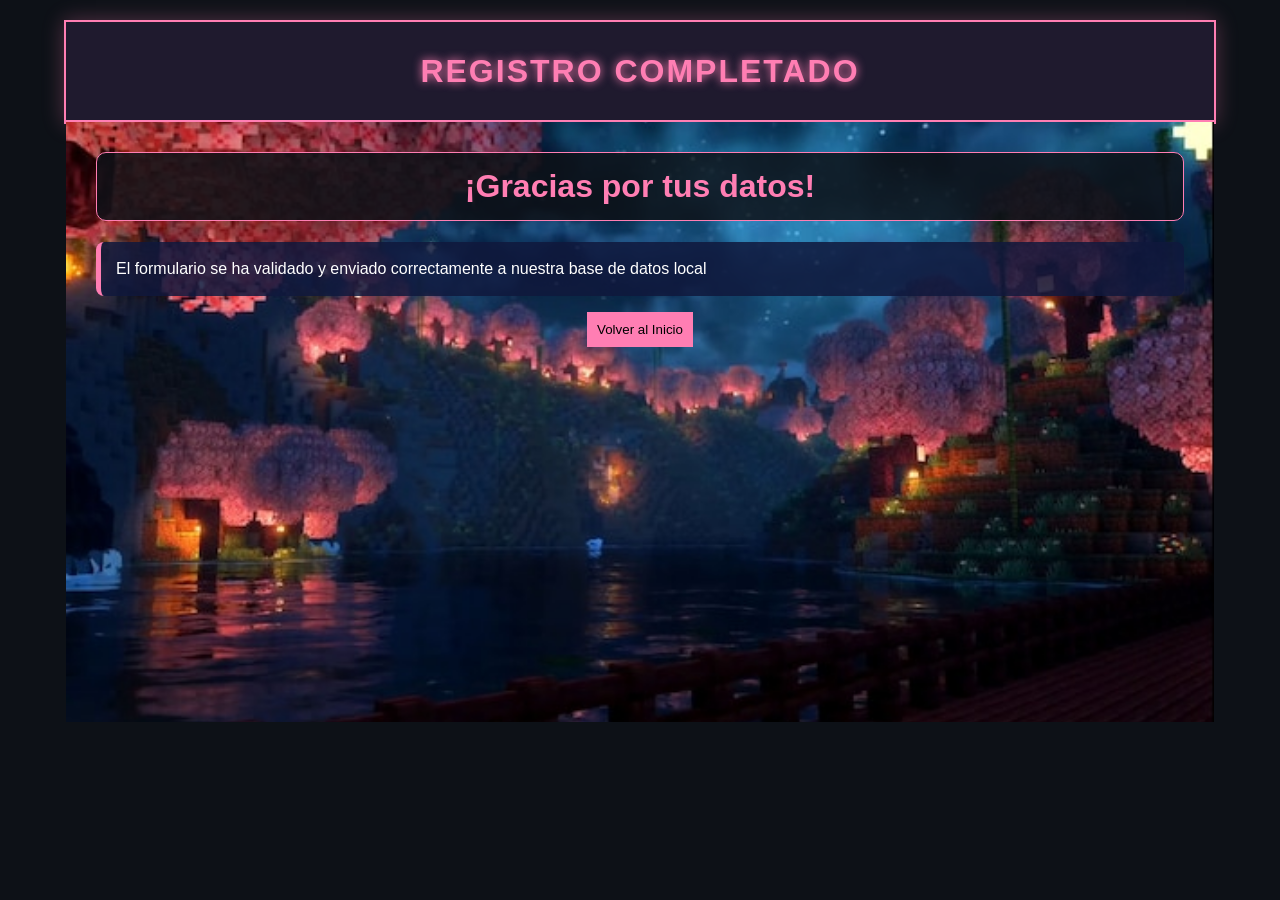
<file: exito.html>
<!DOCTYPE html>
<html lang="es">
    <head>
        <link rel="icon" href="data:,">
        <meta charset="UTF-8">
        <link rel="stylesheet" href="estilo.css">
        <title>Formulario Enviado</title>
    </head>
    <body>
        <div id="contenedor">
            <header><h1>Registro Completado</h1></header>
            <div class="derecha" style="width: 100%; text-align: center;">
                <h1>¡Gracias por tus datos!</h1>
                <p>El formulario se ha validado y enviado correctamente a nuestra base de datos local</p>
                <button onclick="window.location.href='index.html'" style="padding: 10px; background: #ff7eb3;
                border: none; cursor:pointer;">Volver al Inicio</button>
                </div>
        </div>
    </body>
</html>
</file>
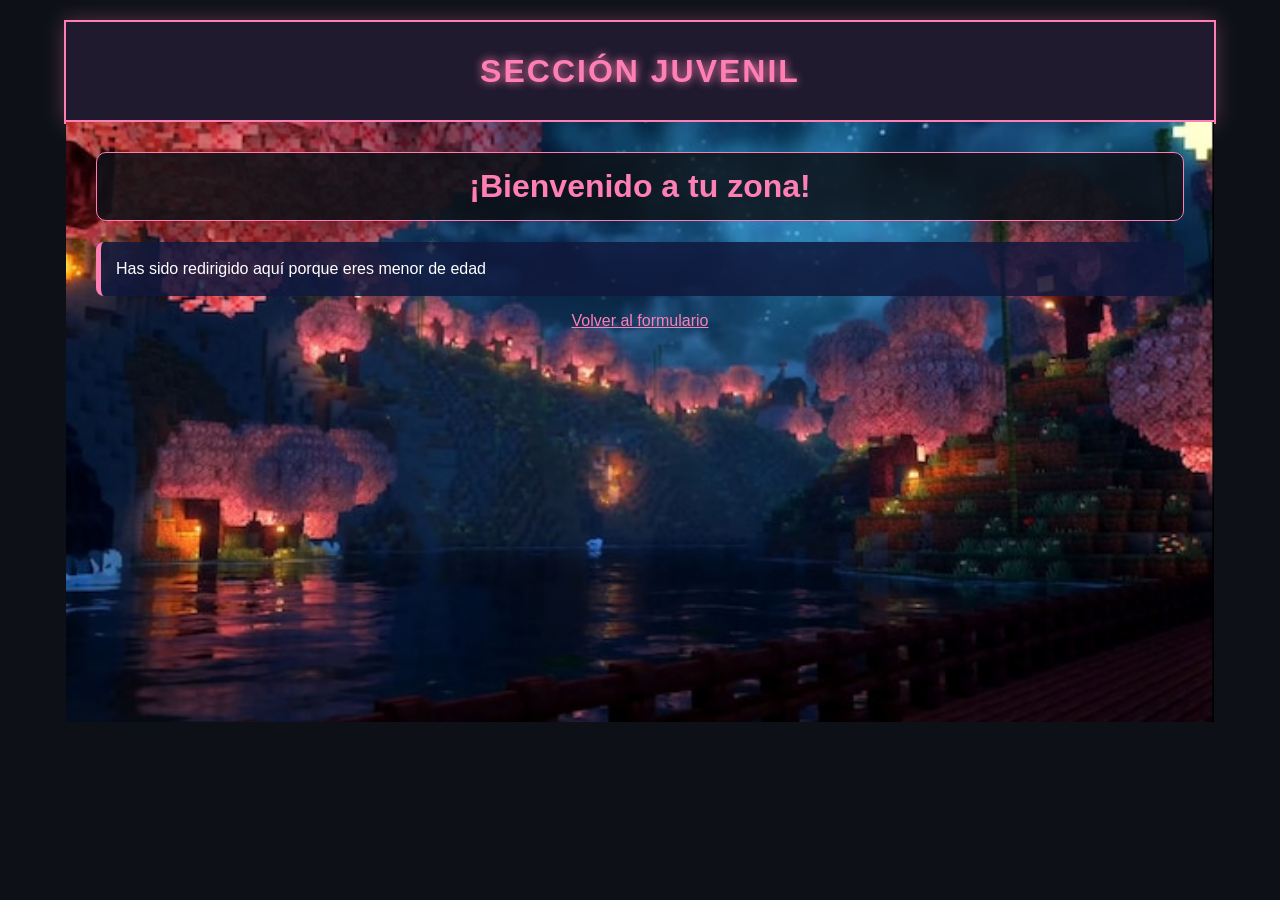
<file: infantil.html>
<!DOCTYPE html>
<html lang="es">
    <head>
        <link rel="icon" href="data:,">
        <meta charset="UTF-8">
        <link rel="stylesheet" href="estilo.css">
        <title>Zona Infantil</title>
    </head>
    <body>
        <div id="contenedor">
            <header><h1>Sección Juvenil</h1></header>
            <div class="derecha" style="width: 100%; text-align: center;">
                <h1>¡Bienvenido a tu zona!</h1>
                <p>Has sido redirigido aquí porque eres menor de edad</p>
                <a href="datos.html" style="color: #ff7eb3;">Volver al formulario </a>
            </div>
        </div>
    </body>
</html>
</file>
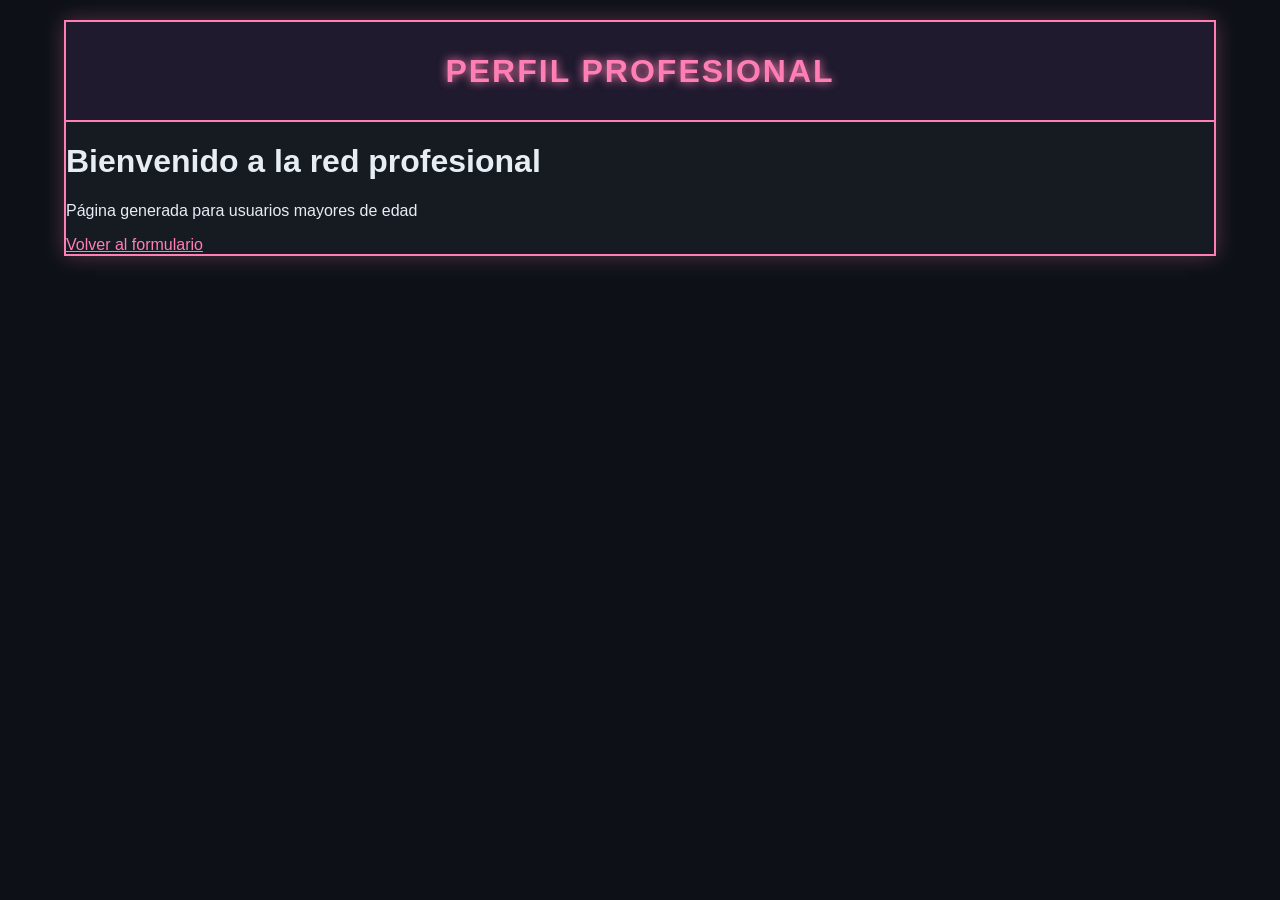
<file: profesional.html>
<!DOCTYPE html>
<html lang="es">
    <head>
        <link rel="icon" href="data:,">
        <meta charset="UTF-8">
        <link rel="stylesheet" href="estilo.css">
    </head>
    <body>
        <div id="contenedor">
            <header><h1>Perfil Profesional</h1></header>
            <h1>Bienvenido a la red profesional</h1>
            <p>Página generada para usuarios mayores de edad</p>
            <a href="datos.html" style="color: #ff7eb3">Volver al formulario</a>
        </div>
    </body>
</html>
</file>
<file: estilo.css>
* {
    box-sizing: border-box;
}

body {
    font-family: 'Segoe UI', Tahoma, Geneva, Verdana, sans-serif;
    margin: 0;
    padding: 0;
    /* Color de fondo general oscuro*/
    background-color: #0d1117; 
    color: #e6edf3;
}

/* CONTENEDOR PRINCIPAL */
#contenedor {
    width: 90%;
    margin: 20px auto;
    background-color: #161b22; 
    border: 2px solid #ff7eb3; 
    box-shadow: 0 0 20px rgba(255, 126, 179, 0.3); 
}

/* CABECERA */
header {
    width: 100%;
    height: 100px;
    background-color: #1f1a2e;
    color: #ff7eb3;
    display: flex;
    align-items: center;
    justify-content: center;
    border-bottom: 2px solid #ff7eb3;
}

header h1 {
    text-transform: uppercase;
    letter-spacing: 2px;
    text-shadow: 0 0 10px #ff7eb3; /* Efecto neón */
}

/* IZQUIERDA (MENÚ) */
.izquierda {
    width: 25%;
    height: 600px;
    float: left;
    background-color: #0d1117;
    padding: 20px;
    border-right: 1px solid #30363d;
}

/* ESTILOS DEL MENÚ */
nav ul {
    list-style-type: none;
    padding: 0;
}

nav ul li {
    margin-bottom: 15px;
}

nav ul li a {
    display: block;
    text-decoration: none;
    color: #ffffff;
    background-color: #21262d; /* Botón oscuro */
    padding: 12px;
    border: 2px solid #ff7eb3; /* Borde rosa */
    border-radius: 8px;
    text-align: center;
    transition: all 0.3s ease;
    font-weight: bold;
}

nav ul li a:hover {
    background-color: #ff7eb3; /* Al pasar el ratón, se vuelve rosa */
    color: #1f1a2e; 
    box-shadow: 0 0 15px #ff7eb3; 
}

/* DERECHA (CONTENIDOS) */
.derecha {
    width: 75%;
    height: 600px;
    float: left;
    padding: 30px;
    overflow-y: auto;
    
    /* IMAGEN DE FONDO*/
    background-image: url('fondo.jpg'); 
    background-size: cover;       
    background-position: center; 
    background-repeat: no-repeat;
}

/* ESTILOS */
.derecha h1 {
    text-align: center;
    background-color: rgba(13, 17, 23, 0.85);
    color: #ff7eb3;
    padding: 15px;
    border-radius: 10px;
    border: 1px solid #ff7eb3;
    margin-top: 0;
}

/* Párrafos con fondo para que se lean sobre la imagen */
.derecha p {
    text-align: justify;
    padding: 15px;
    color: #fff;
    background-color: rgba(16, 24, 60, 0.85);
    border-radius: 8px;
    border-left: 5px solid #ff7eb3;
    transition: background-color 0.4s, transform 0.2s;
    line-height: 1.5;
}

/* Al pasar por encima, cambiar color de fondo */
.derecha p:hover {
    background-color: rgba(255, 126, 179, 0.9);
    color: #000;
    cursor: default;
}

/* TABLAS */
table {
    width: 100%;
    border-collapse: collapse;
    background-color: rgba(13, 17, 23, 0.9);
    margin-bottom: 20px;
    color: white;
}

table, th, td {
    border: 2px solid #ff7eb3;
}

td {
    padding: 12px;
    text-align: center;
}

/* FORMULARIO */
form { 
    background-color: rgba(13, 17, 23, 0.95) !important;
    color: white;
    border: 2px solid #ff7eb3 !important;
    border-radius: 10px;
    padding: 30px;
    box-shadow: 0 0 15px rgba(255, 126, 179, 0.2);
}

form p {
    background: none !important;
    border: none !important;
    padding: 15px 0 5px 0 !important;
    color: #ff7eb3 !important;
    font-weight: bold;
    text-transform: uppercase;
    font-size: 0.9em;
    letter-spacing: 1px;
}

label[for="profesion"]{
    display: block; /*pone el texto en una línea propia*/
    margin-bottom: 8px; /*deja espacio antes de la caja*/
    font-size: 1.1em;

}

input[type="text"]{
    width: 100%; /*la caja ocupa todo el ancho disponible*/
    background-color: #0d1117;
    border: 1px solid #30363d;
    color: #e6edf3;
    padding: 12px; /*caja más alta*/
    border-radius: 6px;
    margin-bottom: 10px;
    transition: border 0.3s;

}

input[type="text"]:focus{
    border-color: #ff7eb3; /*al escribir se ilumina en rosa*/
    outline: none;

}

input[type="radio"], input[type="checkbox"]{
    transform: scale(1.3);/*los botones son un poco más grandes*/
    margin-right: 10px;
    margin-bottom: 10px;
    accent-color: #ff7eb3; /*cambia el color del check a rosa*/
    cursor: pointer;

}

label{
    cursor: pointer;
    margin-right: 15px; /*separación lateral*/

}

/* BOTÓN DE ENVIAR*/
input[type="submit"]{
    width: 100%;
    margin-top: 20px;
    padding: 15px;
    background-color: #ff7eb3 !important;
    color: #0d1117 !important;
    border: none;
    border-radius: 6px;
    font-weight: bold;
    font-size: 1.1em;
    cursor: pointer;
    text-transform: uppercase;
    transition: all 0.3s ease;

}

input[type="submit"]:hover {
    background-color: #ff9bc2 !important;
    transform: translateY(-2px); /*efecto de "elevación"*/
    box-shadow: 0 0 15px #ff7eb3;

}


/* ENLACES EN EL TEXTO */
.derecha a {
    color: #ffcae0;
    text-decoration: underline;
}

/* PIE DE PÁGINA */
footer {
    clear: both;
    width: 100%;
    height: 60px;
    background-color: #0d1117;
    color: #8b949e;
    text-align: center;
    padding-top: 20px;
    border-top: 2px solid #ff7eb3;
}

/* Scrollbar personalizado*/
::-webkit-scrollbar {
    width: 10px;
}
::-webkit-scrollbar-track {
    background: #0d1117; 
}
::-webkit-scrollbar-thumb {
    background: #ff7eb3; 
    border-radius: 5px;
}
#formulariopersonal{
    background-size: 150%;

}
</file>
